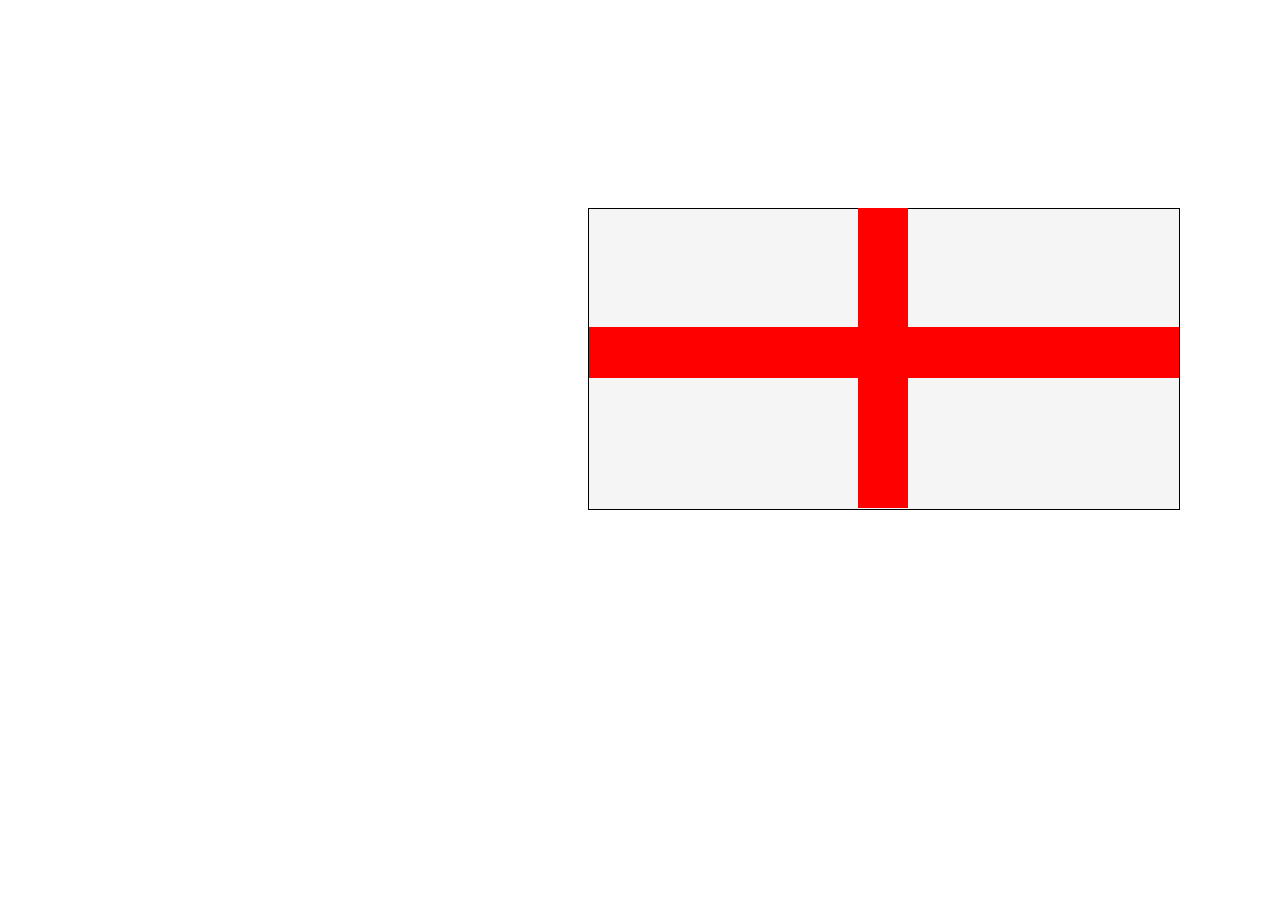
<file: Flags HW/England/index.html>
<!DOCTYPE html>
<html lang="en">
<head>
    <meta charset="UTF-8">
    <meta name="viewport" content="width=device-width, initial-scale=1.0">
    <title>England Flag</title>
    <link rel="stylesheet" href="./css/style.css">
</head>
<body>
    <div class="box" id="one"></div>
    <div class="box" id="two"></div>
    <div class="box" id="three"></div>
    
</body>
</html>
</file>
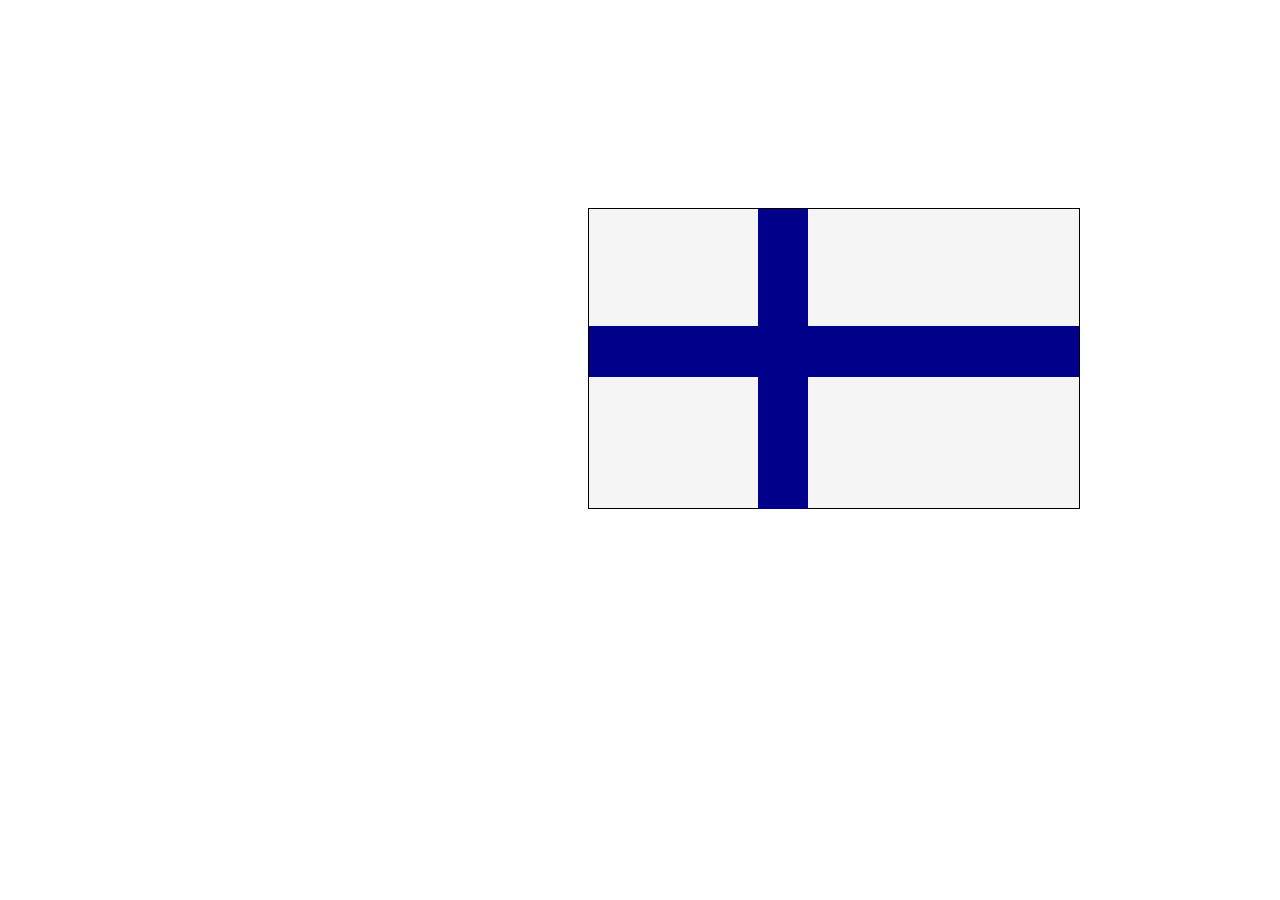
<file: Flags HW/Finland/index.html>
<!DOCTYPE html>
<html lang="en">
<head>
    <meta charset="UTF-8">
    <meta name="viewport" content="width=device-width, initial-scale=1.0">
    <title>Finland Flag</title>
    <link rel="stylesheet" href="./css/style.css">
</head>
<body>
    <div class="box" id="one"></div>
    <div class="box" id="two"></div>
    <div class="box" id="three"></div>
    
</body>
</html>
</file>
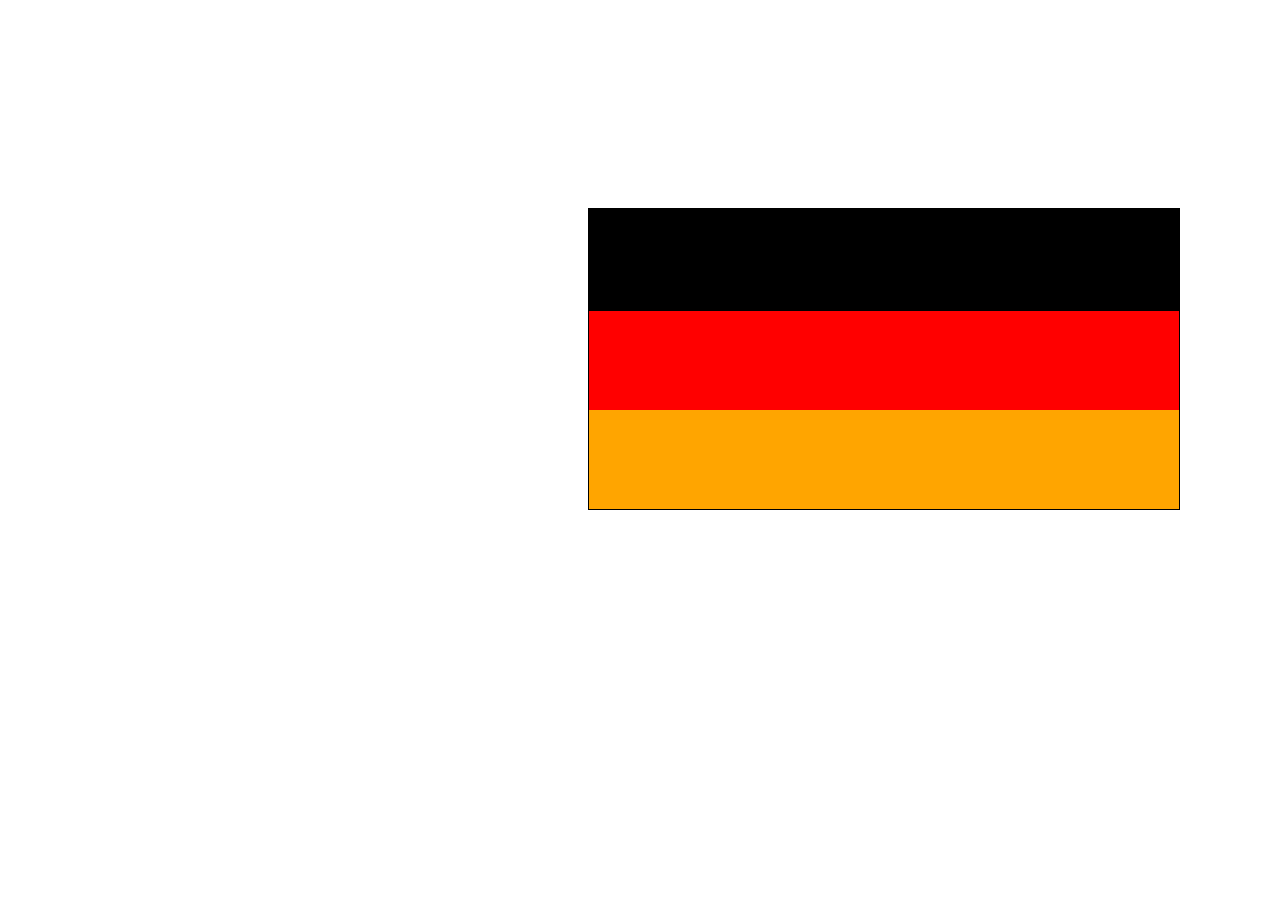
<file: Flags HW/Germany/index.html>
<!DOCTYPE html>
<html lang="en">
<head>
    <meta charset="UTF-8">
    <meta name="viewport" content="width=device-width, initial-scale=1.0">
    <title>Germany Flag</title>
    <link rel="stylesheet" href="./css/style.css">
</head>
<body>
    <div class="box" id="one"></div>
    <div class="box" id="two"></div>
    <div class="box" id="three"></div>
    
</body>
</html>
</file>
<file: Flags HW/England/css/style.css>
#one{
    height: 300px;
    width: 590px;
    background: whitesmoke;  
    border: 0.5px solid black ;
    position: relative;
    left: 580px;
    top: 200px;
}
#two{
    height: 300px;
    width: 50px;
    background: red;
    border-radius: 0%;
    /* border: 0.5px solid black ; */
    position: relative;
    left: 850px;
    top: -102.3px;
}
#three{
    height:51px;
    width: 590px;
    background: red;
    border-radius: 0%;
    /* border: 0.5px solid black ; */
    position: relative;
    left: 581px;
    top: -283px;
}
</file>
<file: Flags HW/Finland/css/style.css>
#one{
    height: 299px;
    width: 490px;
    background: whitesmoke;  
    border: 0.5px solid black ;
    position: relative;
    left: 580px;
    top: 200px;
}
#two{
    height: 300px;
    width: 50px;
    background: darkblue;
    border-radius: 0%;
    /* border: 0.5px solid black ; */
    position: relative;
    left: 750px;
    top: -100px;
}
#three{
    height:51px;
    width: 490px;
    background: darkblue;
    border-radius: 0%;
    /* border: 0.5px solid black ; */
    position: relative;
    left: 581px;
    top: -283px;
}
</file>
<file: Flags HW/Germany/css/style.css>
#one{
    height: 300px;
    width: 590px;
    background: orange;  
    border: 0.5px solid black ;
    position: relative;
    left: 580px;
    top: 200px;
}
#two{
    height: 100px;
    width: 590px;
    background: red;
    /* border-radius: 0%; */
    /* border: 0.5px solid black ; */
    position: relative;
    left: 581px;
    top: 0px;
}
#three{
    height:102px;
    width: 590px;
    background:black;
    /* border-radius: 0%; */
    /* border: 0.5px solid black ; */
    position: relative;
    left: 581.1px;
    top: -201px;
}
</file>
